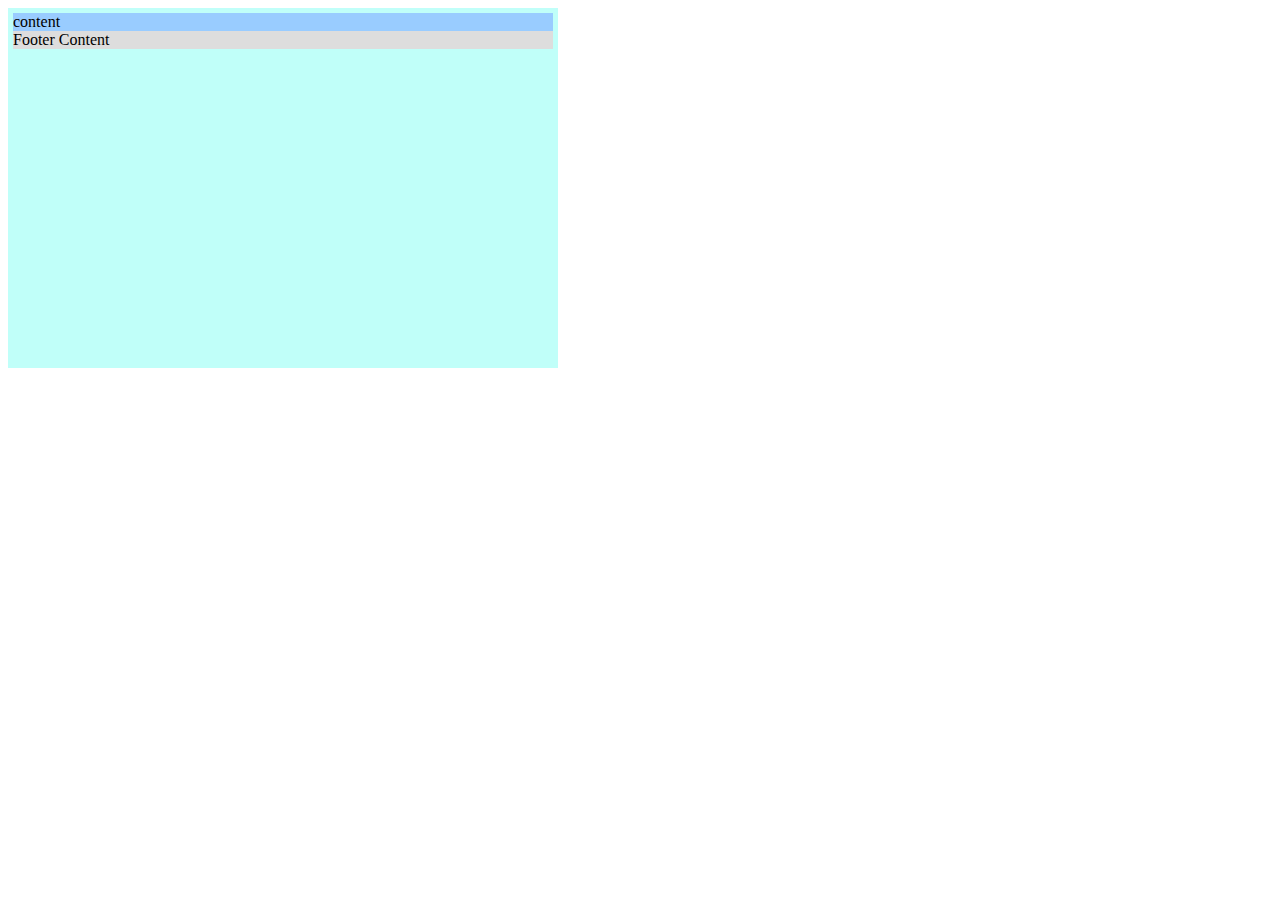
<file: r1.html>
<!DOCTYPE html PUBLIC "-//W3C//DTD XHTML 1.0 Transitional//EN" "http://www.w3.org/TR/xhtml1/DTD/xhtml1-transitional.dtd">
<html xmlns="http://www.w3.org/1999/xhtml">
<head>
<meta http-equiv="Content-Type" content="text/html; charset=UTF-8" />
<title>Untitled Document</title>
<style type="text/css">
#container {
	 width:540px;
	 height:350px;
	 background-color:#C0FFF9;
	 padding:5px;
	}
#content {
	float:left;
	width:540px;
	background-color:#9CF
	}
#footer {
clear:left;
background-color:#ddd;
width:540px;	
}
	
	
</style>
</head>

<body>

<div id="container">


<div id="content">
content

</div>

<div id="footer">
Footer Content
</div>








</div>



</body>
</html>
</file>
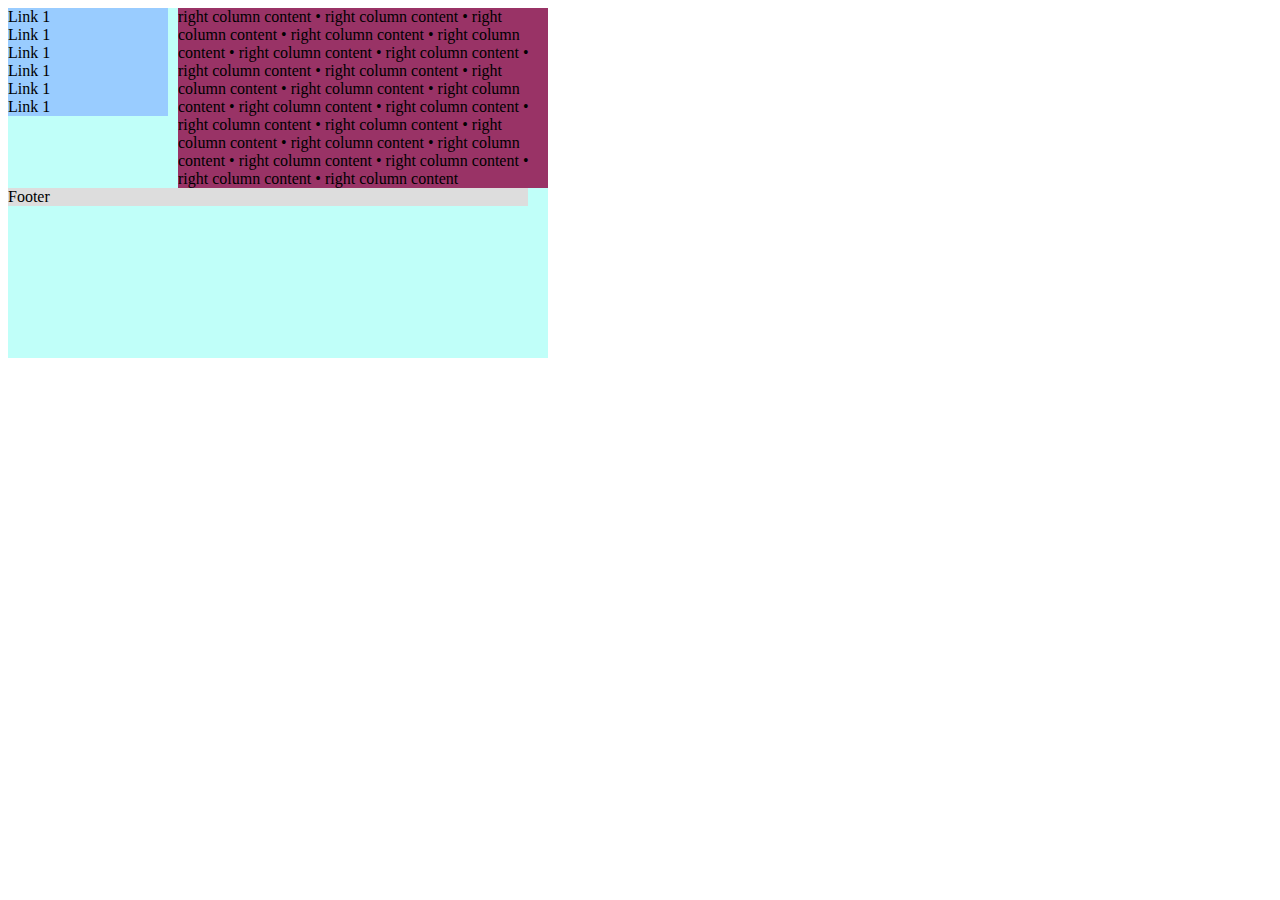
<file: r2.html>
<!DOCTYPE html PUBLIC "-//W3C//DTD XHTML 1.0 Transitional//EN" "http://www.w3.org/TR/xhtml1/DTD/xhtml1-transitional.dtd">
<html xmlns="http://www.w3.org/1999/xhtml">
<head>
<meta http-equiv="Content-Type" content="text/html; charset=UTF-8" />
<title>Untitled Document</title>

<style type="text/css">

#container {
width:540px;
height: 350px;
background-color:#C0FFF9;
}

#rightcol {
	width:370px;
	background-color: #936;
	float:right;
}

#leftcol {
background-color:#9CF;
float: left;
width:160px;
margin-right:0px;	
}

#footer {
	clear: both;
	background-color:#ddd;
	width: 520px;
}

</style>
</head>

<body>

<div id="container">

<div id="rightcol">
right column content • right column content • right column content • right column content • right column content • right column content • right column content • right column content • right column content • right column content • right column content • right column content • right column content • right column content • right column content • right column content • right column content • right column content • right column content • right column content • right column content • right column content • right column content 

</div>

<div id="leftcol">
Link 1 <br />
Link 1 <br />
Link 1 <br />
Link 1 <br />
Link 1 <br />
Link 1 <br />
</div>

<div id="footer">
Footer
</div>





</div>


</body>
</html>
</file>
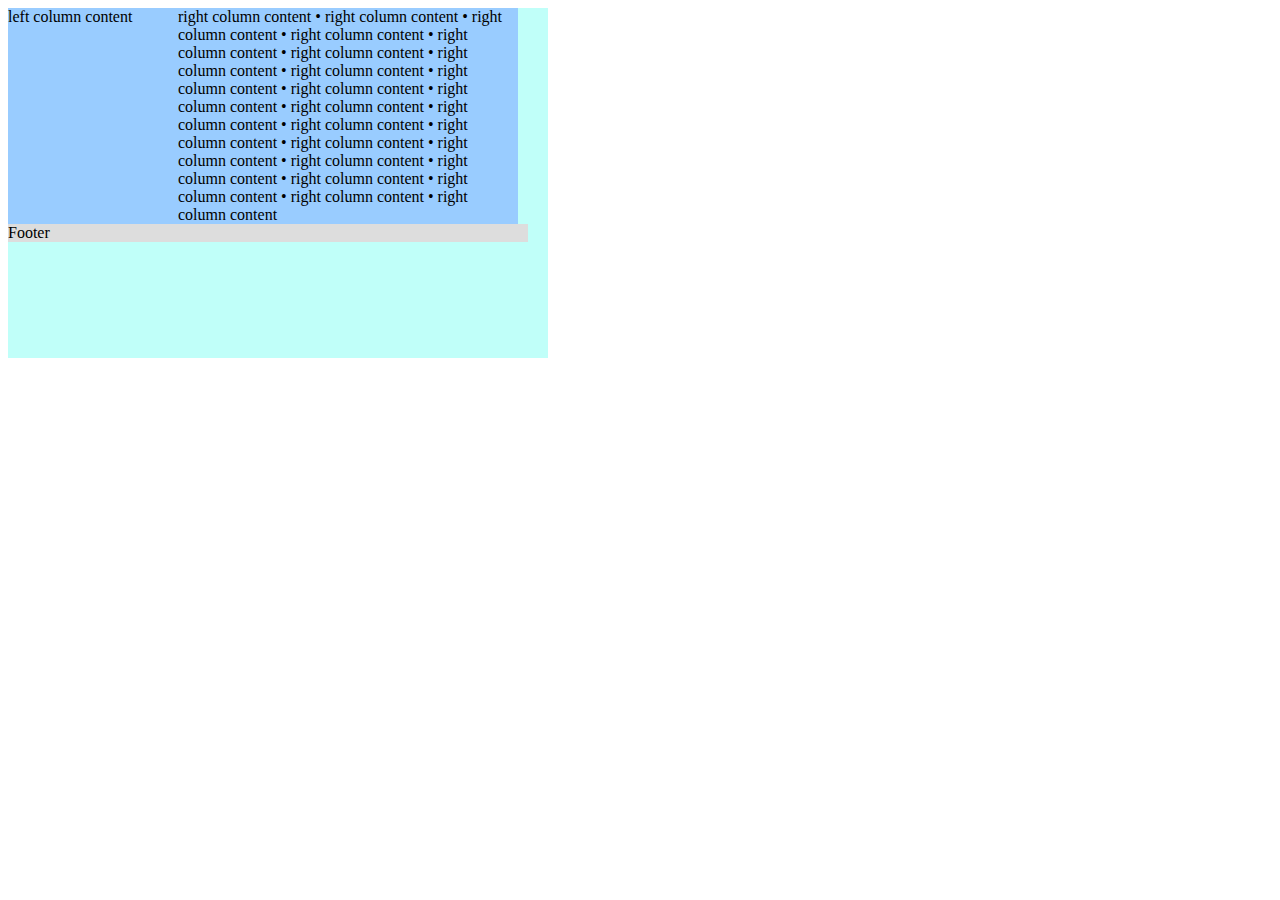
<file: r3.html>
<!DOCTYPE html PUBLIC "-//W3C//DTD XHTML 1.0 Transitional//EN" "http://www.w3.org/TR/xhtml1/DTD/xhtml1-transitional.dtd">
<html xmlns="http://www.w3.org/1999/xhtml">
<head>
<meta http-equiv="Content-Type" content="text/html; charset=UTF-8" />
<title>Untitled Document</title>

<style type="text/css">

#container {
	width:540px;
	height:350px;
	background-color:#C0FFF9;

}

#rightcol {
	padding-left:170px;
	width:340px;
	background-color:#9CF;
}

#leftcol {
background-color:#9CF;
float:left;
width:160px;
}

#footer {
	clear:both;
	background-color: #ddd;
	width:520px;
}

</style>
</head>

<body>

<div id="container">

<div id="leftcol">
left column content 

</div>


<div id="rightcol">

right column content • right column content • right column content • right column content • right column content • right column content • right column content • right column content • right column content • right column content • right column content • right column content • right column content • right column content • right column content • right column content • right column content • right column content • right column content • right column content • right column content • right column content • right column content 
</div>



<div id="footer">
Footer
</div>





</div>


</body>
</html>
</file>
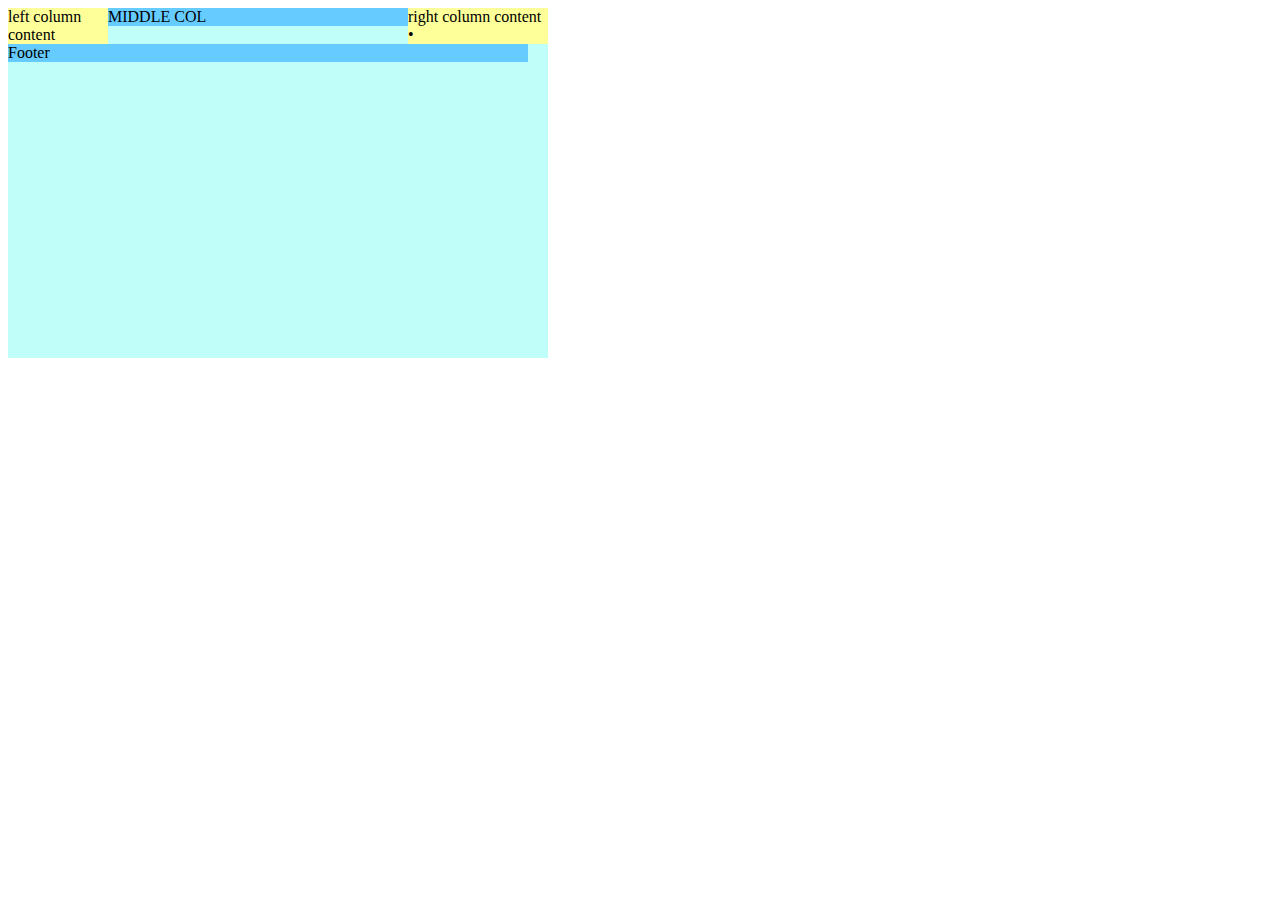
<file: r4.html>
<!DOCTYPE html PUBLIC "-//W3C//DTD XHTML 1.0 Transitional//EN" "http://www.w3.org/TR/xhtml1/DTD/xhtml1-transitional.dtd">
<html xmlns="http://www.w3.org/1999/xhtml">
<head>
<meta http-equiv="Content-Type" content="text/html; charset=UTF-8" />
<title>Untitled Document</title>

<style type="text/css">

#container {
	width:540px;
	height:350px;
	background-color:#C0FFF9;
}

#leftcol {
background-color:#FF9;
float:left;
width:100px;
}

#middlecol {
	background-color:#6Cf;
	float:left;
	width:300px;

}


#rightcol {
	background-color:#FF9;
	float:left;
	width:140px;	
}


#footer {
	clear:both;
	background-color: #6CF;
	width:520px;
}

</style>
</head>

<body>

<div id="container">

<div id="leftcol">
left column content 
</div>

<div id="middlecol">
MIDDLE COL
</div>


<div id="rightcol">

right column content • 
</div>



<div id="footer">
Footer
</div>





</div>


</body>
</html>
</file>
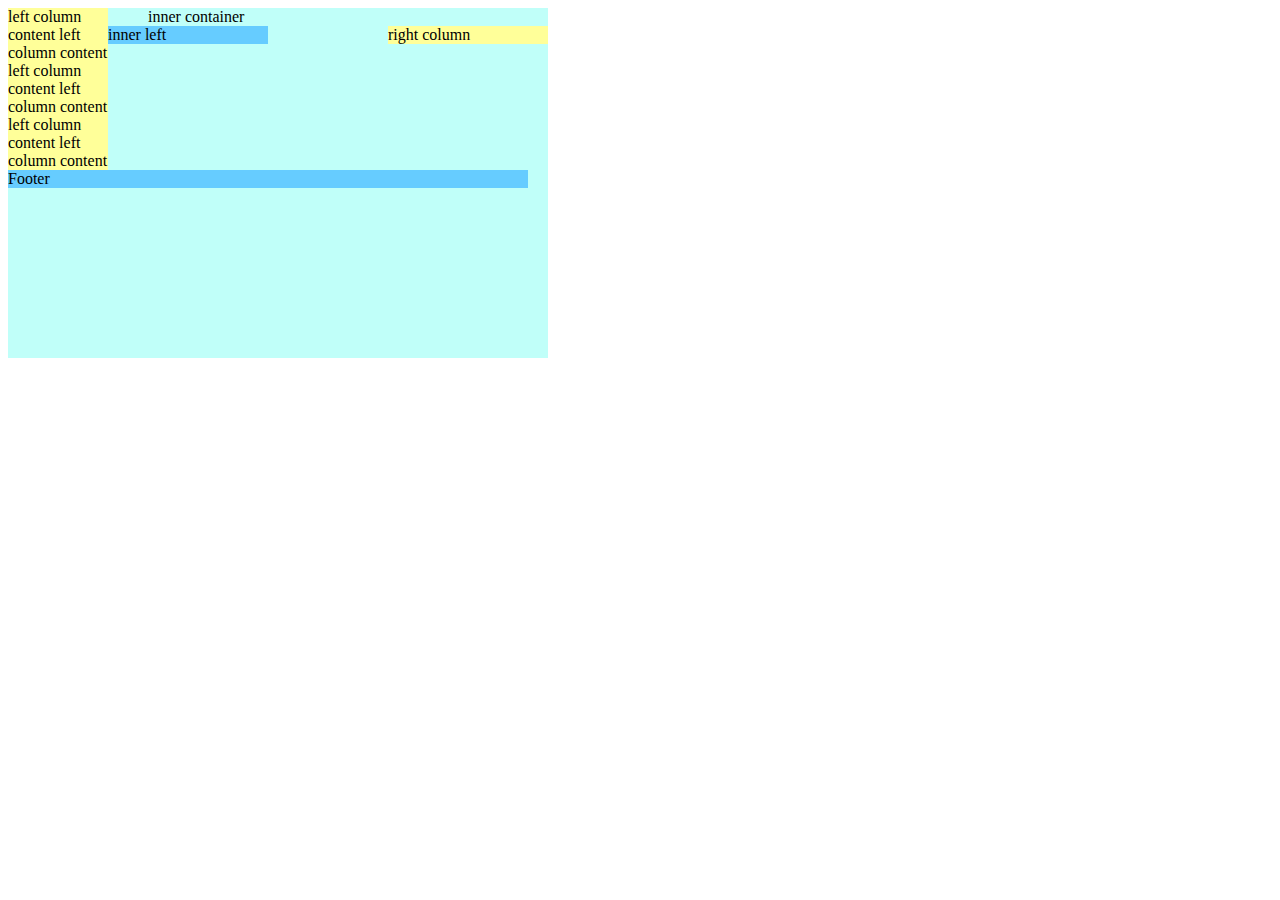
<file: r5.html>
<!DOCTYPE html PUBLIC "-//W3C//DTD XHTML 1.0 Transitional//EN" "http://www.w3.org/TR/xhtml1/DTD/xhtml1-transitional.dtd">
<html xmlns="http://www.w3.org/1999/xhtml">
<head>
<meta http-equiv="Content-Type" content="text/html; charset=UTF-8" />
<title>Untitled Document</title>

<style type="text/css">

#container {
	width:540px;
	height:350px;
	background-color:#C0FFF9;

}

#leftcol {
background-color:#FF9;
float:left;
width:100px;
}

#innercontainer {
	background-color: #C0FFF9;
	width: 400px;
	float:right;
}

#innerleft {
	background-color:#6CF;
	float: left;
	width: 160px;
}


#rightcol {
	background-color:#FF9;
	float: right;
	width:160px;
}


#footer {
	clear:both;
	background-color: #6CF;
	width:520px;
}

</style>
</head>

<body>

<div id="container">

<div id="leftcol">
left column content 
left column content 
left column content 
left column content 
left column content 
left column content 

</div>

<div id="innercontainer">
inner container
</div>
<div id="innerleft">
inner left
</div>


<div id="rightcol">

right column 
</div>



<div id="footer">
Footer
</div>





</div>


</body>
</html>
</file>
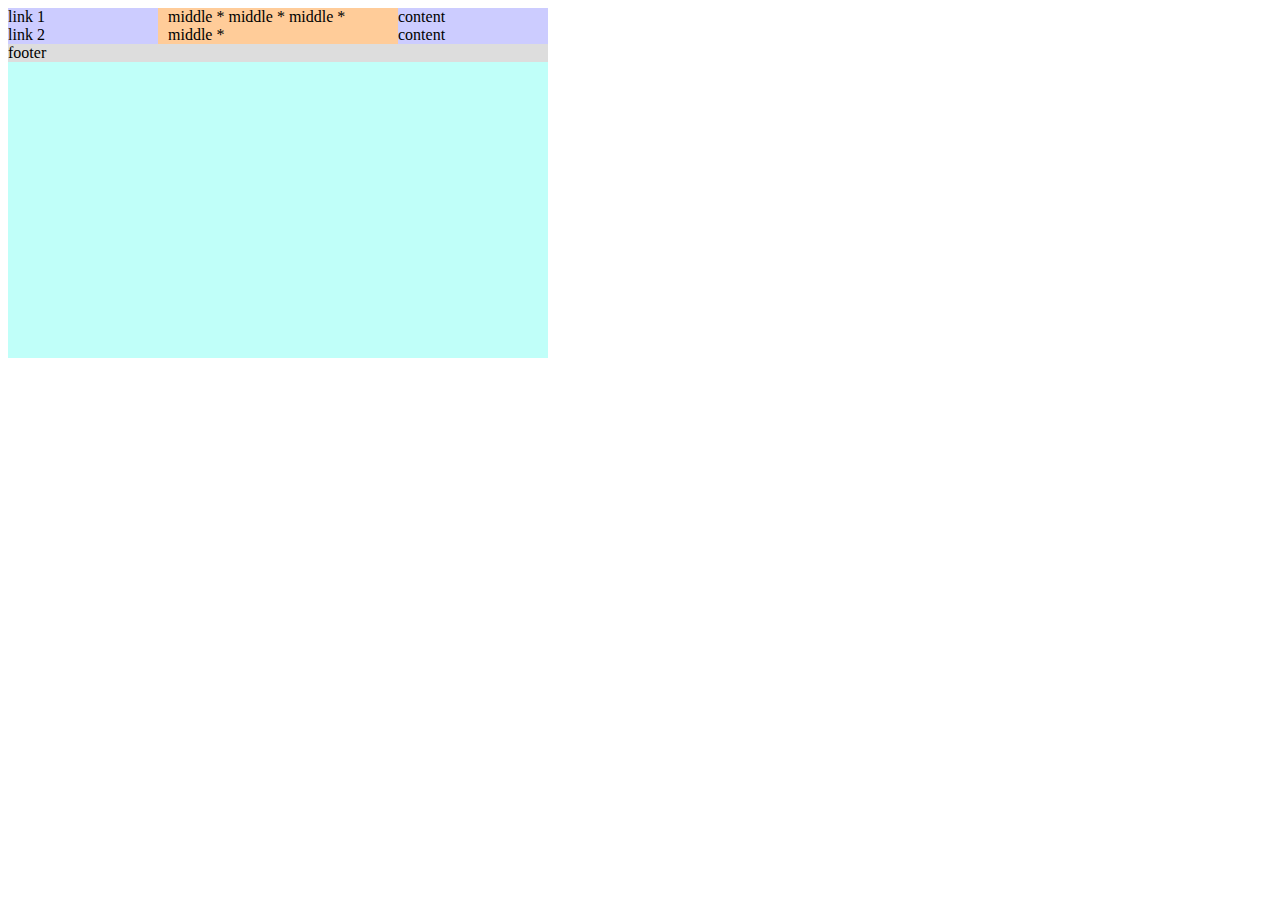
<file: r6.html>
<!DOCTYPE html PUBLIC "-//W3C//DTD XHTML 1.0 Transitional//EN" "http://www.w3.org/TR/xhtml1/DTD/xhtml1-transitional.dtd">
<html xmlns="http://www.w3.org/1999/xhtml">
<head>
<meta http-equiv="Content-Type" content="text/html; charset=UTF-8" />
<title>Untitled Document</title>

<style type="text/css">
#container {
	width: 540px;
	height:350px;
	background-color: #C0FFF9;
}

#leftcol {
	background-color: #CCF;
	float: left;
	width: 150px;
}

#rightcol {
	background-color: #CCF;
	float: right;
	width: 150px;
}

#middlecol {
	background-color: #FC9;
	width: 220px;
	padding-left: 160px;
	padding-right:160px;
}
#footer {
	clear: both;
	background-color: #ddd;
	width: 540px;
}
</style>


</head>
<body>





<div id="container">

<div id="leftcol">link 1 <br>link 2</div>
<div id="rightcol">content <br> content</div>
<div id="middlecol">middle * middle * middle * middle * </div>
<div id="footer">footer</div>



</div>






</body>
</html>
</file>
